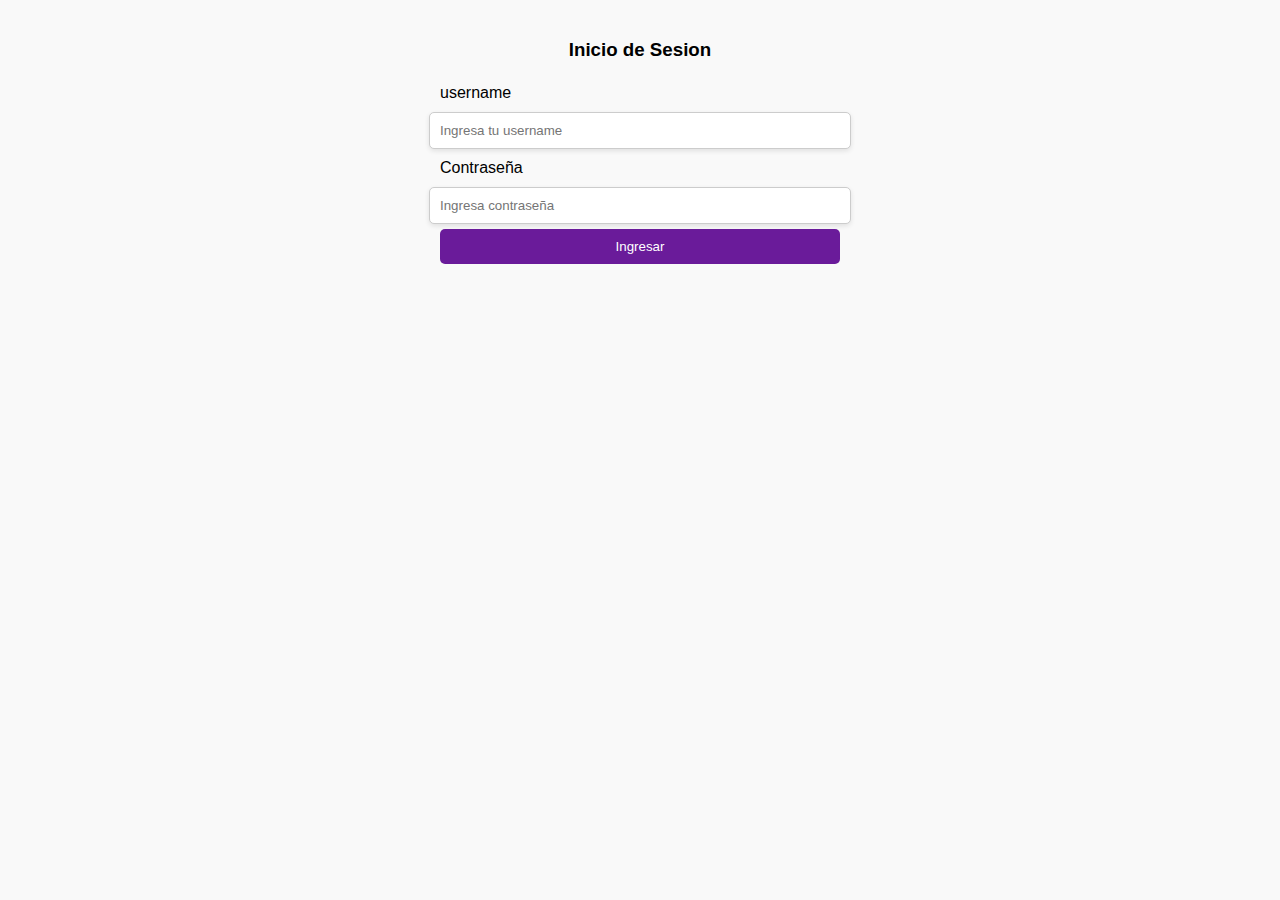
<file: front/login/index.html>
<!DOCTYPE html>
<html lang="en">

<head>
    <meta charset="UTF-8">
    <meta name="viewport" content="width=device-width, initial-scale=1.0">
    <title>Login</title>
    <link rel="stylesheet" href="styles.css">
</head>

<body>
    <form id="Inicio de sesion">
        <h3>Inicio de Sesion</h3>

        <label for="username">username</label>
        <input type="text" placeholder="Ingresa tu username" id="username">

        <label for="contraseña">Contraseña</label>
        <input type="password" placeholder="Ingresa contraseña" id="contraseña">

        <button id="btnLogin">Ingresar</button>
        <span class="error" id="error"></span>
    </form>
    <script type="module" src="./complemento.js"></script>

</body>

</html>
</file>
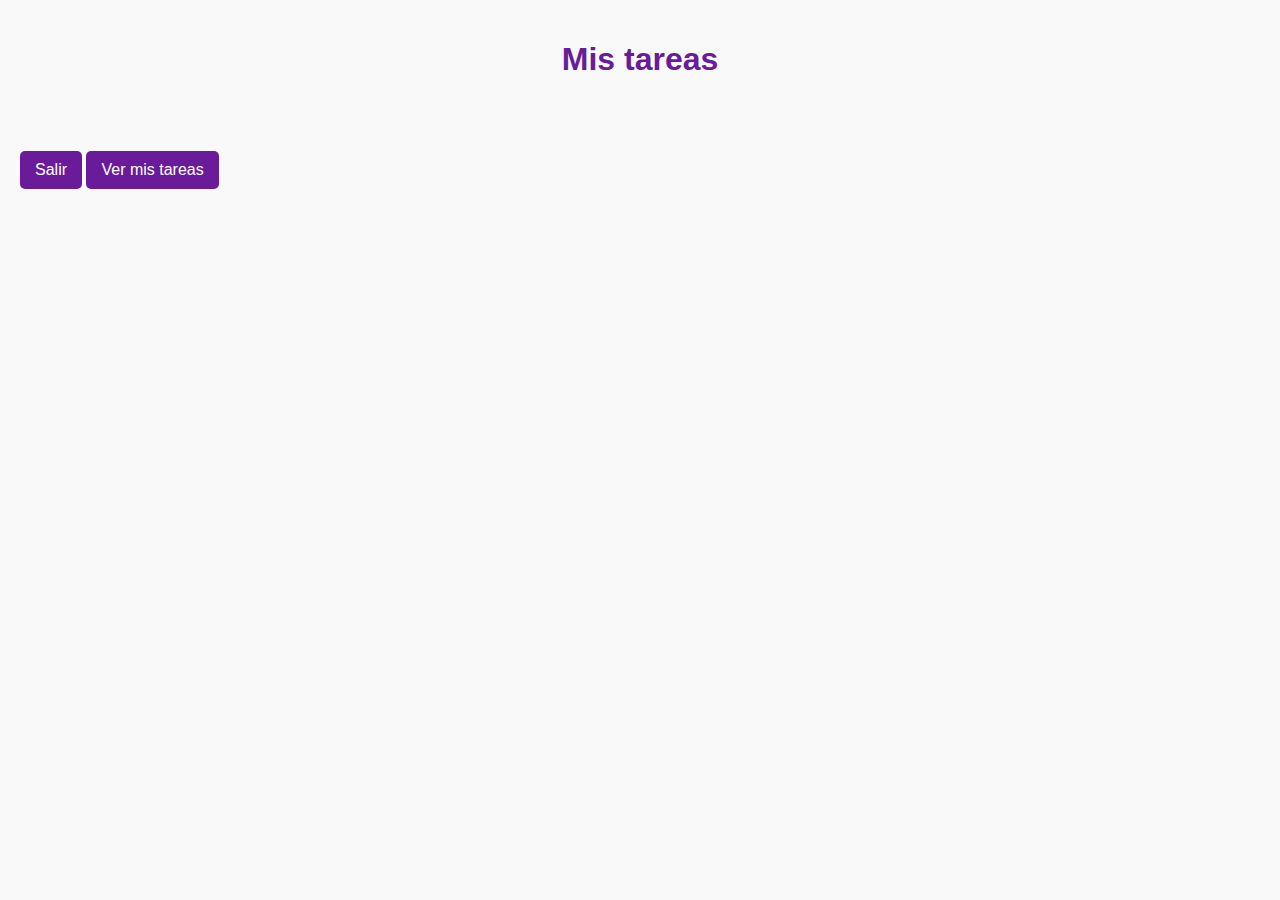
<file: front/misTareas/index.html>
<!DOCTYPE html>
<html lang="en">
  <head>
    <meta charset="UTF-8" />
    <meta name="viewport" content="width=device-width, initial-scale=1.0" />
    <title>Tareas</title>
    <link rel="stylesheet" href="styles.css" />
  </head>

  <body>
    <h1>Mis tareas</h1>
    <div id="card-container" class="card-container">
      <!-- Las tarjetas se van a ver aca -->
    </div>
    <div class="rounded-square">
      <div class="name-lastname">
        <h4 id="nombre"></h4>
        <h4 id="email"></h4>
      </div>
    </div>
    <a class="botonlindo" href="#" id="btnSalir">Salir</a>
    <a class="botonlindo" href="./../misTareas/index.html" id="btnSalir"
      >Ver mis tareas</a
    >
    <script type="module" src="./complemento.js"></script>
  </body>
</html>
</file>
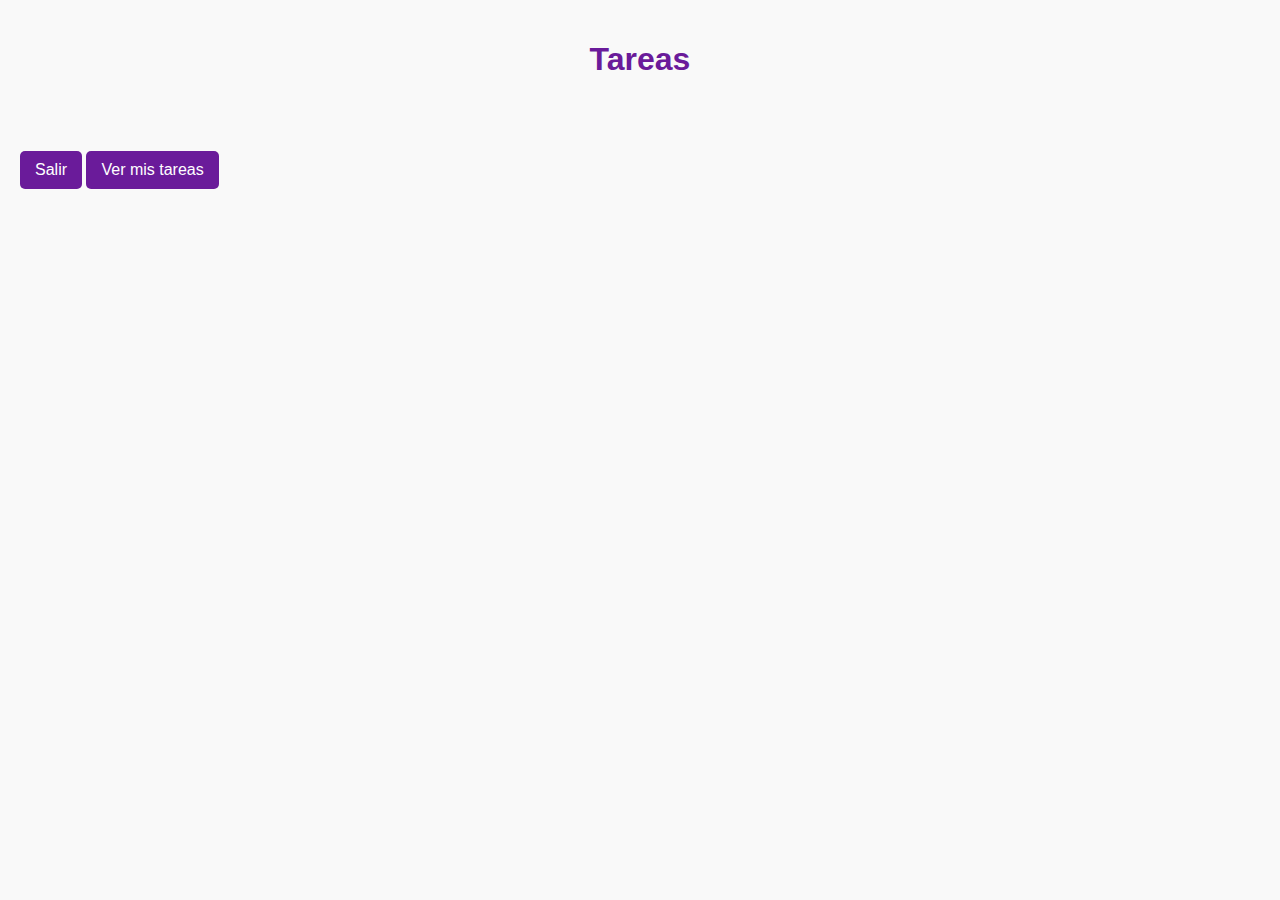
<file: front/Tareas/index.html>
<!DOCTYPE html>
<html lang="en">
  <head>
    <meta charset="UTF-8" />
    <meta name="viewport" content="width=device-width, initial-scale=1.0" />
    <title>Tareas</title>
    <link rel="stylesheet" href="styles.css" />
  </head>

  <body>
    <h1>Tareas</h1>
    <div id="card-container" class="card-container">
      <!-- Las tarjetas se van a ver aca -->
    </div>
    <div class="rounded-square">
      <div class="name-lastname">
        <h4 id="nombre"></h4>
        <h4 id="email"></h4>
      </div>
    </div>
    <a class="botonlindo" href="#" id="btnSalir">Salir</a>
    <a class="botonlindo" href="./../misTareas/index.html" id="btnSalir"
      >Ver mis tareas</a
    >
    <script type="module" src="./complemento.js"></script>
  </body>
</html>
</file>
<file: front/login/styles.css>
body {
    font-family: 'Poppins', sans-serif;
    margin: 0;
    padding: 20px;
    background-color: #f9f9f9;
}

/* Contenedor del formulario */
form {
    display: flex;
    /* Usar flexbox */
    flex-direction: column;
    /* Disponer los elementos en columna */
    align-items: center;
    /* Centrar los elementos horizontalmente */
    max-width: 400px;
    /* Opcional: ancho máximo del formulario */
    margin: 0 auto;
    /* Centrar el formulario en la página */
}

/* Estilo para los inputs */
input[type="text"],
input[type="password"],
input[type="email"] {
    width: 100%;
    /* Ocupa todo el ancho del contenedor */
    padding: 10px;
    /* Espaciado interno */
    margin: 5px 0;
    /* Margen vertical entre inputs */
    border: 1px solid #ccc;
    /* Borde de los inputs */
    border-radius: 5px;
    /* Bordes redondeados */
    box-shadow: 0 2px 5px rgba(0, 0, 0, 0.1);
    /* Sombra sutil */
}

/* Estilo para los labels */
label {
    align-self: flex-start;
    /* Alinear los labels al inicio del contenedor */
    margin: 5px 0;
    /* Margen vertical entre labels */
}


input:focus {
    border-color: #6a1b9a;
    outline: none;
}

button {
    background-color: #6a1b9a;
    color: white;
    padding: 10px 15px;
    border: none;
    border-radius: 5px;
    cursor: pointer;
    transition: background-color 0.3s;
    display: inline-block;
    width: 100%;
}

button:hover {
    background-color: #4a0072;
}
</file>
<file: front/misTareas/styles.css>
body {
  font-family: "Poppins", sans-serif;
  margin: 0;
  padding: 20px;
  background-color: #f9f9f9;
}

h1 {
  text-align: center;
  color: #6a1b9a;
}

.card-container {
  display: flex;
  flex-wrap: wrap;
  justify-content: center;
  gap: 20px;
  padding: 10px;
}

.card {
  background-color: #f8f8f8;
  border: 1px solid #ccc;
  border-radius: 8px;
  padding: 20px;
  box-shadow: 0 2px 5px rgba(0, 0, 0, 0.1);
  width: 300px;
  display: flex;
  flex-direction: column;
  justify-content: space-between;
}

.card h2 {
  margin: 0;
  font-size: 1.5em;
}

.card p {
  margin: 5px 0;
}

.btnSee {
  background-color: #6a1b9a;
  color: white;
  padding: 10px 15px;
  border: none;
  border-radius: 50px;
  cursor: pointer;
  transition: background-color 0.3s, transform 0.2s;
  text-align: center;
  margin: 5px auto;
  width: 32%; /*ancho del boton*/
  max-width: 200px;
}

.btnSee:hover {
  background-color: #4a0072;
  transform: scale(1.05);
}
.card-actions {
  /* clase para que queden en fila los botones */
  display: flex;
  justify-content: space-between; /* Distribute buttons evenly */
}

.botonlindo {
  background-color: #6a1b9a;
  color: white;
  padding: 10px 15px;
  border: none;
  border-radius: 5px;
  text-decoration: none;
  cursor: pointer;
  transition: background-color 0.3s;
  display: inline-block;
  text-align: center;
  margin: 10px auto;
}

.botonlindo:hover {
  background-color: #4a0072;
}
</file>
<file: front/Tareas/styles.css>
body {
  font-family: "Poppins", sans-serif;
  margin: 0;
  padding: 20px;
  background-color: #f9f9f9;
}

h1 {
  text-align: center;
  color: #6a1b9a;
}

.card-container {
  display: flex;
  flex-wrap: wrap;
  justify-content: center;
  gap: 20px;
  padding: 10px;
}

.card {
  background-color: #f8f8f8;
  border: 1px solid #ccc;
  border-radius: 8px;
  padding: 20px;
  box-shadow: 0 2px 5px rgba(0, 0, 0, 0.1);
  width: 300px;
  display: flex;
  flex-direction: column;
  justify-content: space-between;
}

.card h2 {
  margin: 0;
  font-size: 1.5em;
}

.card p {
  margin: 5px 0;
}

.btnSee {
  background-color: #6a1b9a;
  color: white;
  padding: 10px 15px;
  border: none;
  border-radius: 50px;
  cursor: pointer;
  transition: background-color 0.3s, transform 0.2s;
  text-align: center;
  margin: 5px auto;
  width: 32%; /*ancho del boton*/
  max-width: 200px;
}

.btnSee:hover {
  background-color: #4a0072;
  transform: scale(1.05);
}
.card-actions {
  /* clase para que queden en fila los botones */
  display: flex;
  justify-content: space-between; /* Distribute buttons evenly */
}

.botonlindo {
  background-color: #6a1b9a;
  color: white;
  padding: 10px 15px;
  border: none;
  border-radius: 5px;
  text-decoration: none;
  cursor: pointer;
  transition: background-color 0.3s;
  display: inline-block;
  text-align: center;
  margin: 10px auto;
}

.botonlindo:hover {
  background-color: #4a0072;
}
</file>
